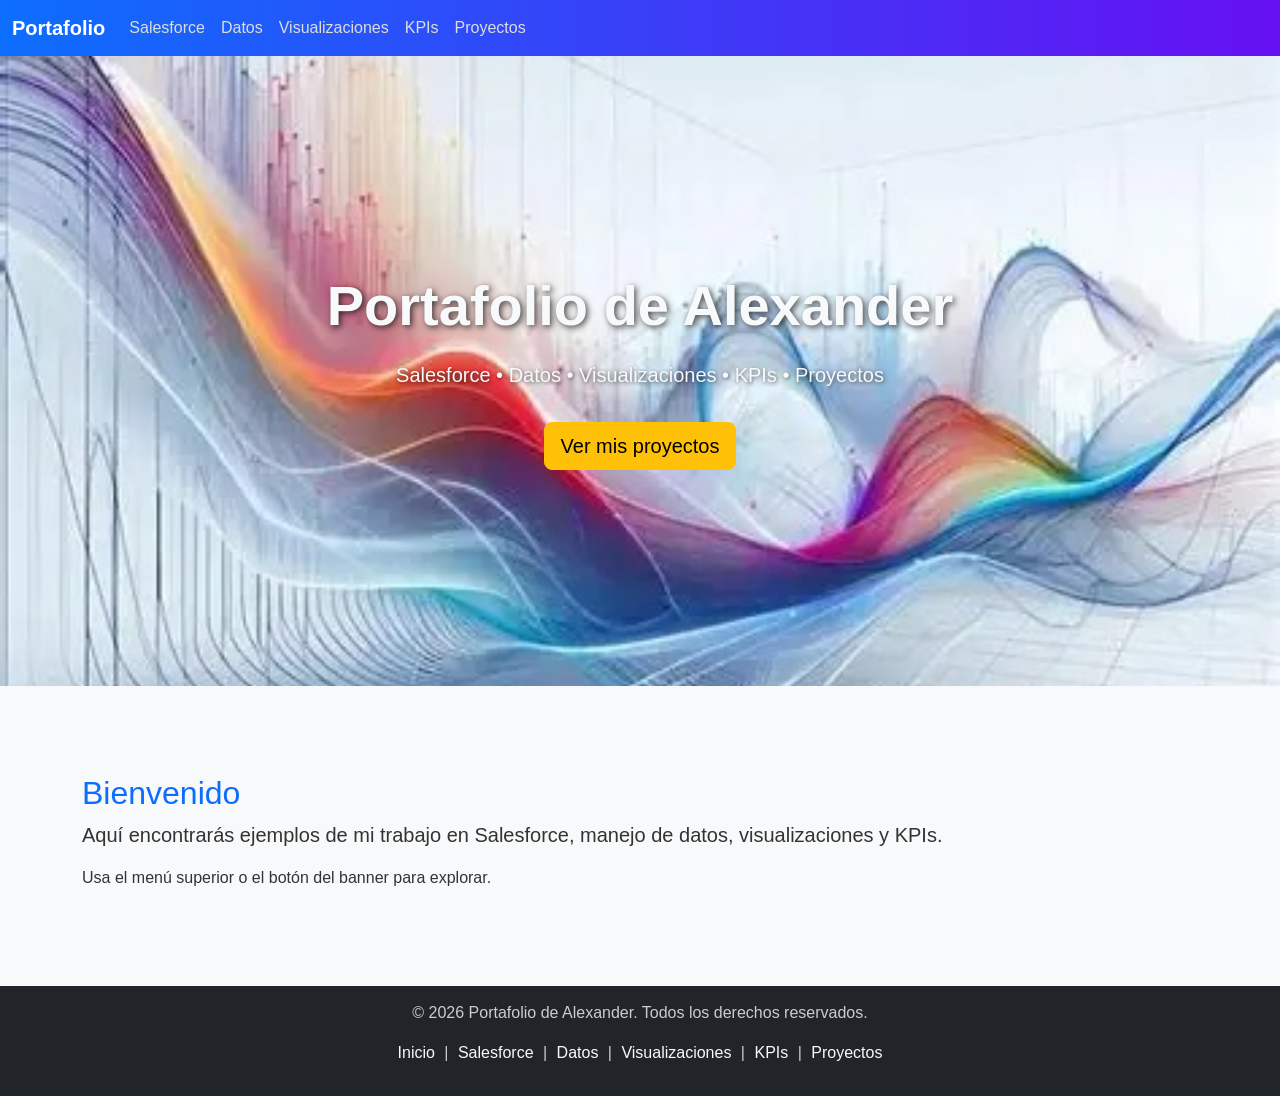
<file: index.html>
<!DOCTYPE html>
<html lang="es">
<head>
  <meta charset="UTF-8">
  <title>Portafolio de Alexander</title>
  <link href="https://cdn.jsdelivr.net/npm/bootstrap@5.3.2/dist/css/bootstrap.min.css" rel="stylesheet">
  <link href="styles.css" rel="stylesheet"> <!-- CSS personalizado -->
</head>
<body>
  <!-- Barra de navegación -->
  <nav class="navbar navbar-expand-lg navbar-dark bg-dark">
    <div class="container-fluid">
      <button class="navbar-toggler me-2" type="button" data-bs-toggle="collapse" data-bs-target="#navbarNav">
        <span class="navbar-toggler-icon"></span>
      </button>
      <a class="navbar-brand" href="index.html">Portafolio</a>
      <div class="collapse navbar-collapse" id="navbarNav">
        <ul class="navbar-nav">
          <li class="nav-item"><a class="nav-link" href="salesforce.html">Salesforce</a></li>
          <li class="nav-item"><a class="nav-link" href="datos.html">Datos</a></li>
          <li class="nav-item"><a class="nav-link" href="visualizaciones.html">Visualizaciones</a></li>
          <li class="nav-item"><a class="nav-link" href="kpis.html">KPIs</a></li>
          <li class="nav-item"><a class="nav-link" href="proyectos.html">Proyectos</a></li>
        </ul>
      </div>
    </div>
  </nav>

  <!-- Hero Banner -->
  <section class="hero d-flex align-items-center text-center text-light">
    <div class="container">
      <h1 class="display-4 fw-bold">Portafolio de Alexander</h1>
      <p class="lead">Salesforce • Datos • Visualizaciones • KPIs • Proyectos</p>
      <a href="proyectos.html" class="btn btn-warning btn-lg mt-3">Ver mis proyectos</a>
    </div>
  </section>

  <!-- Contenido principal -->
  <div class="container mt-5">
    <h2 class="text-primary">Bienvenido</h2>
    <p class="lead">Aquí encontrarás ejemplos de mi trabajo en Salesforce, manejo de datos, visualizaciones y KPIs.</p>
    <p>Usa el menú superior o el botón del banner para explorar.</p>
  </div>

  <!-- Footer uniforme -->
  <footer>
    <p>&copy; 2026 Portafolio de Alexander. Todos los derechos reservados.</p>
    <p>
      <a href="index.html" class="text-decoration-none text-light">Inicio</a> |
      <a href="salesforce.html" class="text-decoration-none text-light">Salesforce</a> |
      <a href="datos.html" class="text-decoration-none text-light">Datos</a> |
      <a href="visualizaciones.html" class="text-decoration-none text-light">Visualizaciones</a> |
      <a href="kpis.html" class="text-decoration-none text-light">KPIs</a> |
      <a href="proyectos.html" class="text-decoration-none text-light">Proyectos</a>
    </p>
  </footer>

  <!-- Bootstrap JS -->
  <script src="https://cdn.jsdelivr.net/npm/bootstrap@5.3.2/dist/js/bootstrap.bundle.min.js"></script>
</body>
</html>
</file>
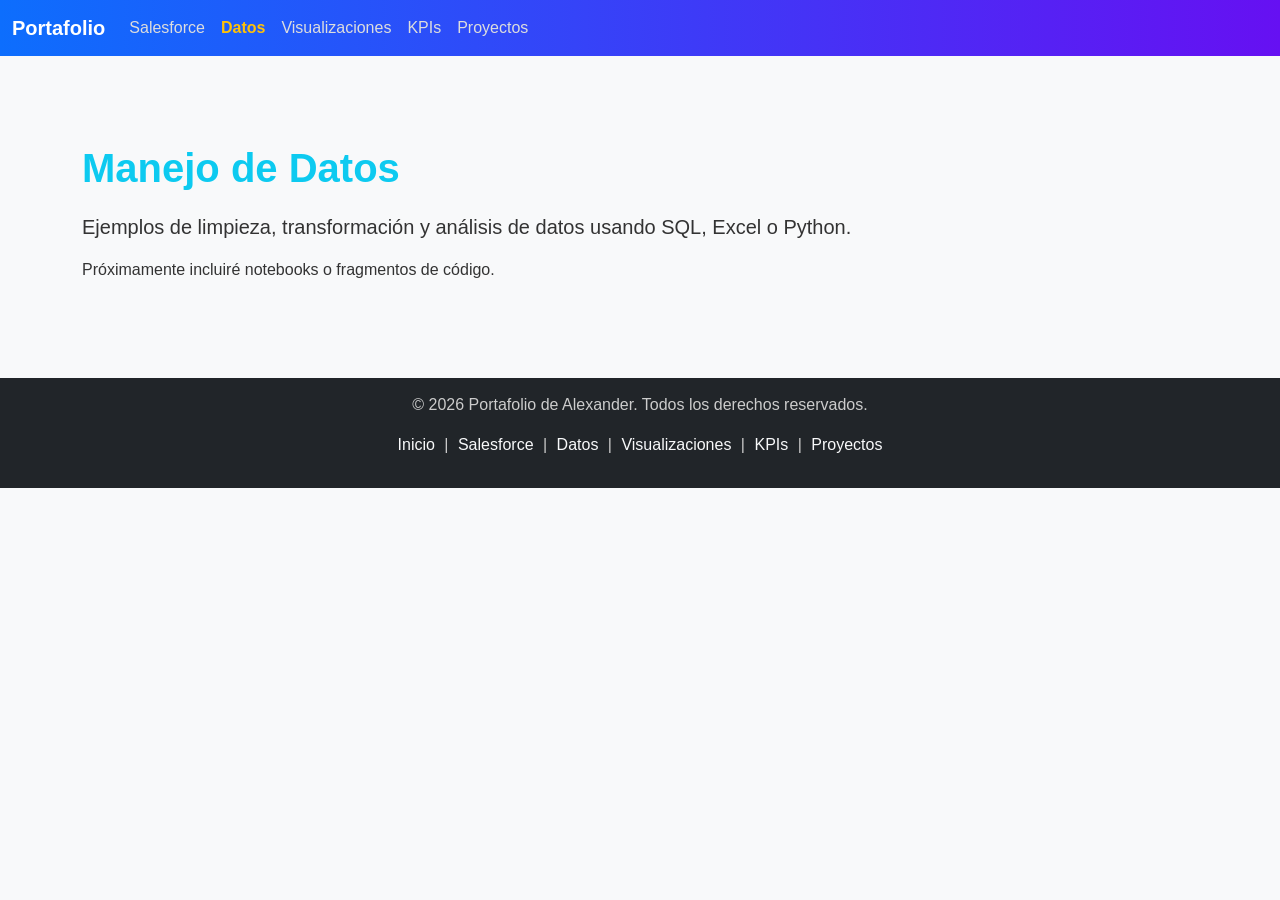
<file: datos.html>
<!DOCTYPE html>
<html lang="es">
<head>
  <meta charset="UTF-8">
  <title>Datos - Portafolio de Alexander</title>
  <link href="https://cdn.jsdelivr.net/npm/bootstrap@5.3.2/dist/css/bootstrap.min.css" rel="stylesheet">
  <link href="styles.css" rel="stylesheet">
</head>
<body>
  <!-- Barra de navegación -->
  <nav class="navbar navbar-expand-lg navbar-dark bg-dark">
    <div class="container-fluid">
      <button class="navbar-toggler me-2" type="button" data-bs-toggle="collapse" data-bs-target="#navbarNav">
        <span class="navbar-toggler-icon"></span>
      </button>
      <a class="navbar-brand" href="index.html">Portafolio</a>
      <div class="collapse navbar-collapse" id="navbarNav">
        <ul class="navbar-nav">
          <li class="nav-item"><a class="nav-link" href="salesforce.html">Salesforce</a></li>
          <li class="nav-item"><a class="nav-link active" href="datos.html">Datos</a></li>
          <li class="nav-item"><a class="nav-link" href="visualizaciones.html">Visualizaciones</a></li>
          <li class="nav-item"><a class="nav-link" href="kpis.html">KPIs</a></li>
          <li class="nav-item"><a class="nav-link" href="proyectos.html">Proyectos</a></li>
        </ul>
      </div>
    </div>
  </nav>

  <!-- Contenido principal -->
  <div class="container mt-5">
    <h1 class="text-info">Manejo de Datos</h1>
    <p class="lead">Ejemplos de limpieza, transformación y análisis de datos usando SQL, Excel o Python.</p>
    <p>Próximamente incluiré notebooks o fragmentos de código.</p>
  </div>

  <!-- Footer uniforme -->
  <footer>
    <p>&copy; 2026 Portafolio de Alexander. Todos los derechos reservados.</p>
    <p>
      <a href="index.html" class="text-decoration-none text-light">Inicio</a> |
      <a href="salesforce.html" class="text-decoration-none text-light">Salesforce</a> |
      <a href="datos.html" class="text-decoration-none text-light">Datos</a> |
      <a href="visualizaciones.html" class="text-decoration-none text-light">Visualizaciones</a> |
      <a href="kpis.html" class="text-decoration-none text-light">KPIs</a> |
      <a href="proyectos.html" class="text-decoration-none text-light">Proyectos</a>
    </p>
  </footer>

  <!-- Bootstrap JS -->
  <script src="https://cdn.jsdelivr.net/npm/bootstrap@5.3.2/dist/js/bootstrap.bundle.min.js"></script>
</body>
</html>
</file>
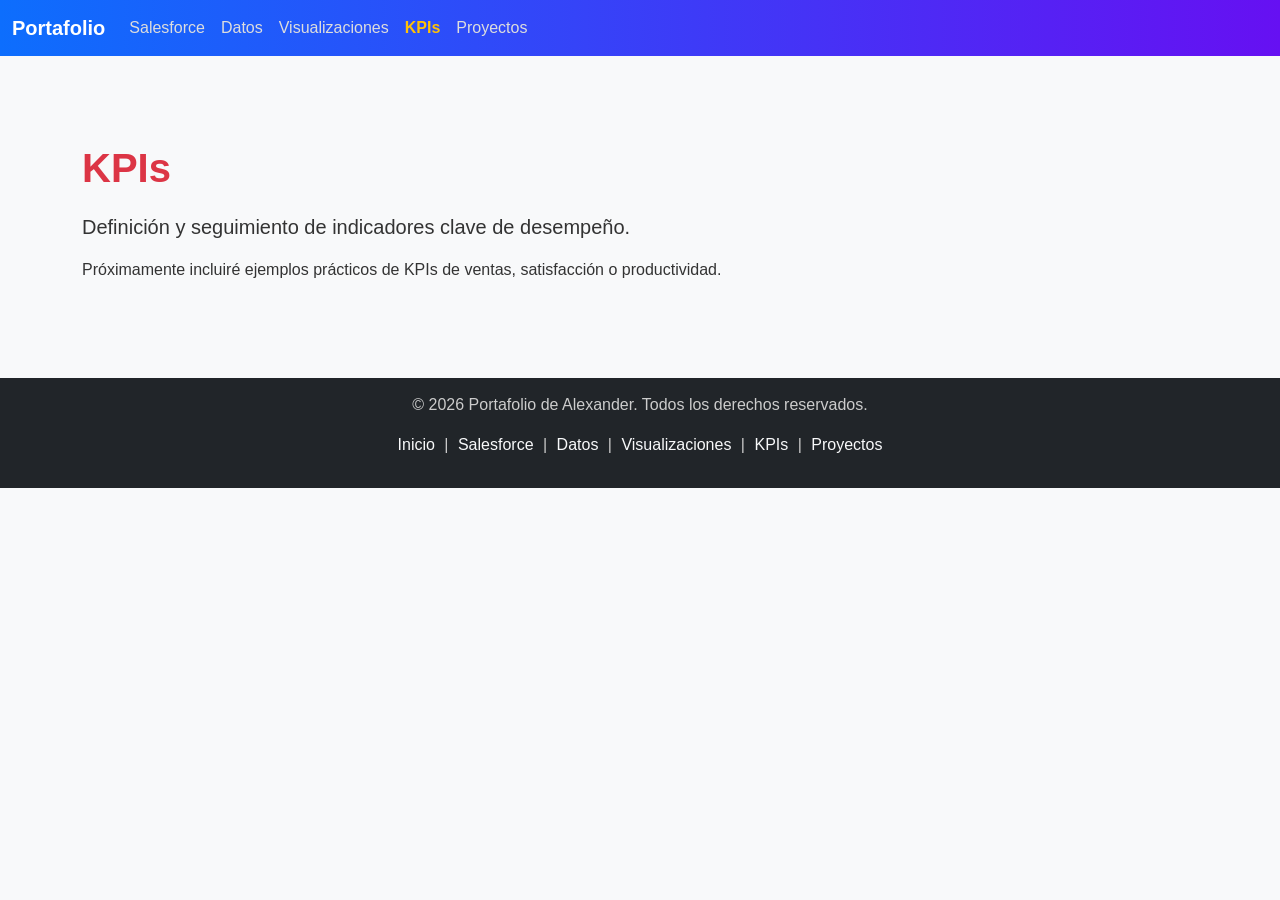
<file: kpis.html>
<!DOCTYPE html>
<html lang="es">
<head>
  <meta charset="UTF-8">
  <title>KPIs - Portafolio de Alexander</title>
  <link href="https://cdn.jsdelivr.net/npm/bootstrap@5.3.2/dist/css/bootstrap.min.css" rel="stylesheet">
  <link href="styles.css" rel="stylesheet">
</head>
<body>
  <!-- Barra de navegación -->
  <nav class="navbar navbar-expand-lg navbar-dark bg-dark">
    <div class="container-fluid">
      <button class="navbar-toggler me-2" type="button" data-bs-toggle="collapse" data-bs-target="#navbarNav">
        <span class="navbar-toggler-icon"></span>
      </button>
      <a class="navbar-brand" href="index.html">Portafolio</a>
      <div class="collapse navbar-collapse" id="navbarNav">
        <ul class="navbar-nav">
          <li class="nav-item"><a class="nav-link" href="salesforce.html">Salesforce</a></li>
          <li class="nav-item"><a class="nav-link" href="datos.html">Datos</a></li>
          <li class="nav-item"><a class="nav-link" href="visualizaciones.html">Visualizaciones</a></li>
          <li class="nav-item"><a class="nav-link active" href="kpis.html">KPIs</a></li>
          <li class="nav-item"><a class="nav-link" href="proyectos.html">Proyectos</a></li>
        </ul>
      </div>
    </div>
  </nav>

  <!-- Contenido principal -->
  <div class="container mt-5">
    <h1 class="text-danger">KPIs</h1>
    <p class="lead">Definición y seguimiento de indicadores clave de desempeño.</p>
    <p>Próximamente incluiré ejemplos prácticos de KPIs de ventas, satisfacción o productividad.</p>
  </div>

  <!-- Footer uniforme -->
  <footer>
    <p>&copy; 2026 Portafolio de Alexander. Todos los derechos reservados.</p>
    <p>
      <a href="index.html" class="text-decoration-none text-light">Inicio</a> |
      <a href="salesforce.html" class="text-decoration-none text-light">Salesforce</a> |
      <a href="datos.html" class="text-decoration-none text-light">Datos</a> |
      <a href="visualizaciones.html" class="text-decoration-none text-light">Visualizaciones</a> |
      <a href="kpis.html" class="text-decoration-none text-light">KPIs</a> |
      <a href="proyectos.html" class="text-decoration-none text-light">Proyectos</a>
    </p>
  </footer>

  <!-- Bootstrap JS -->
  <script src="https://cdn.jsdelivr.net/npm/bootstrap@5.3.2/dist/js/bootstrap.bundle.min.js"></script>
</body>
</html>
</file>
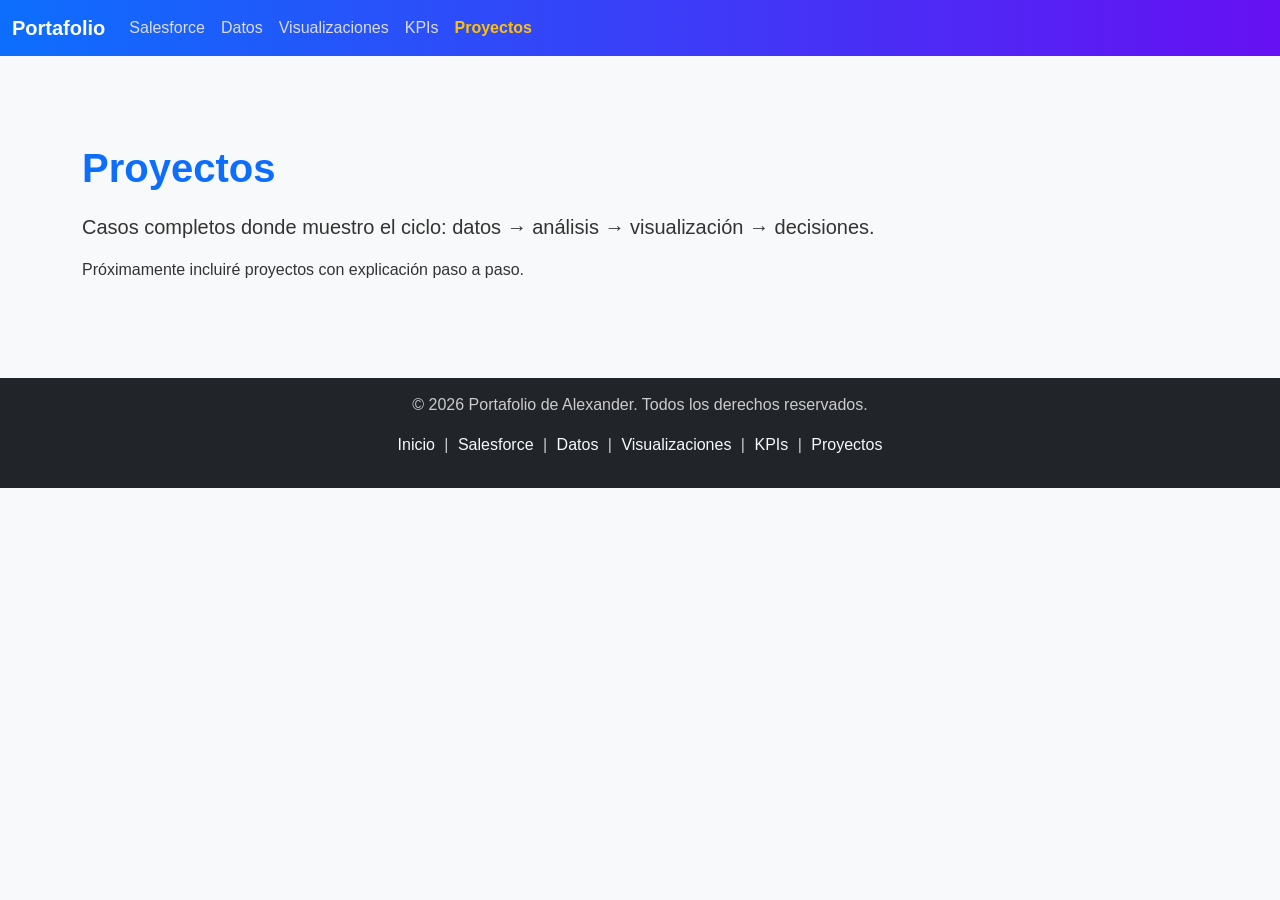
<file: proyectos.html>
<!DOCTYPE html>
<html lang="es">
<head>
  <meta charset="UTF-8">
  <title>Proyectos - Portafolio de Alexander</title>
  <link href="https://cdn.jsdelivr.net/npm/bootstrap@5.3.2/dist/css/bootstrap.min.css" rel="stylesheet">
  <link href="styles.css" rel="stylesheet">
</head>
<body>
  <!-- Barra de navegación -->
  <nav class="navbar navbar-expand-lg navbar-dark bg-dark">
    <div class="container-fluid">
      <button class="navbar-toggler me-2" type="button" data-bs-toggle="collapse" data-bs-target="#navbarNav">
        <span class="navbar-toggler-icon"></span>
      </button>
      <a class="navbar-brand" href="index.html">Portafolio</a>
      <div class="collapse navbar-collapse" id="navbarNav">
        <ul class="navbar-nav">
          <li class="nav-item"><a class="nav-link" href="salesforce.html">Salesforce</a></li>
          <li class="nav-item"><a class="nav-link" href="datos.html">Datos</a></li>
          <li class="nav-item"><a class="nav-link" href="visualizaciones.html">Visualizaciones</a></li>
          <li class="nav-item"><a class="nav-link" href="kpis.html">KPIs</a></li>
          <li class="nav-item"><a class="nav-link active" href="proyectos.html">Proyectos</a></li>
        </ul>
      </div>
    </div>
  </nav>

  <!-- Contenido principal -->
  <div class="container mt-5">
    <h1 class="text-primary">Proyectos</h1>
    <p class="lead">Casos completos donde muestro el ciclo: datos → análisis → visualización → decisiones.</p>
    <p>Próximamente incluiré proyectos con explicación paso a paso.</p>
  </div>

  <!-- Footer uniforme -->
  <footer>
    <p>&copy; 2026 Portafolio de Alexander. Todos los derechos reservados.</p>
    <p>
      <a href="index.html" class="text-decoration-none text-light">Inicio</a> |
      <a href="salesforce.html" class="text-decoration-none text-light">Salesforce</a> |
      <a href="datos.html" class="text-decoration-none text-light">Datos</a> |
      <a href="visualizaciones.html" class="text-decoration-none text-light">Visualizaciones</a> |
      <a href="kpis.html" class="text-decoration-none text-light">KPIs</a> |
      <a href="proyectos.html" class="text-decoration-none text-light">Proyectos</a>
    </p>
  </footer>

  <!-- Bootstrap JS -->
  <script src="https://cdn.jsdelivr.net/npm/bootstrap@5.3.2/dist/js/bootstrap.bundle.min.js"></script>
</body>
</html>
</file>
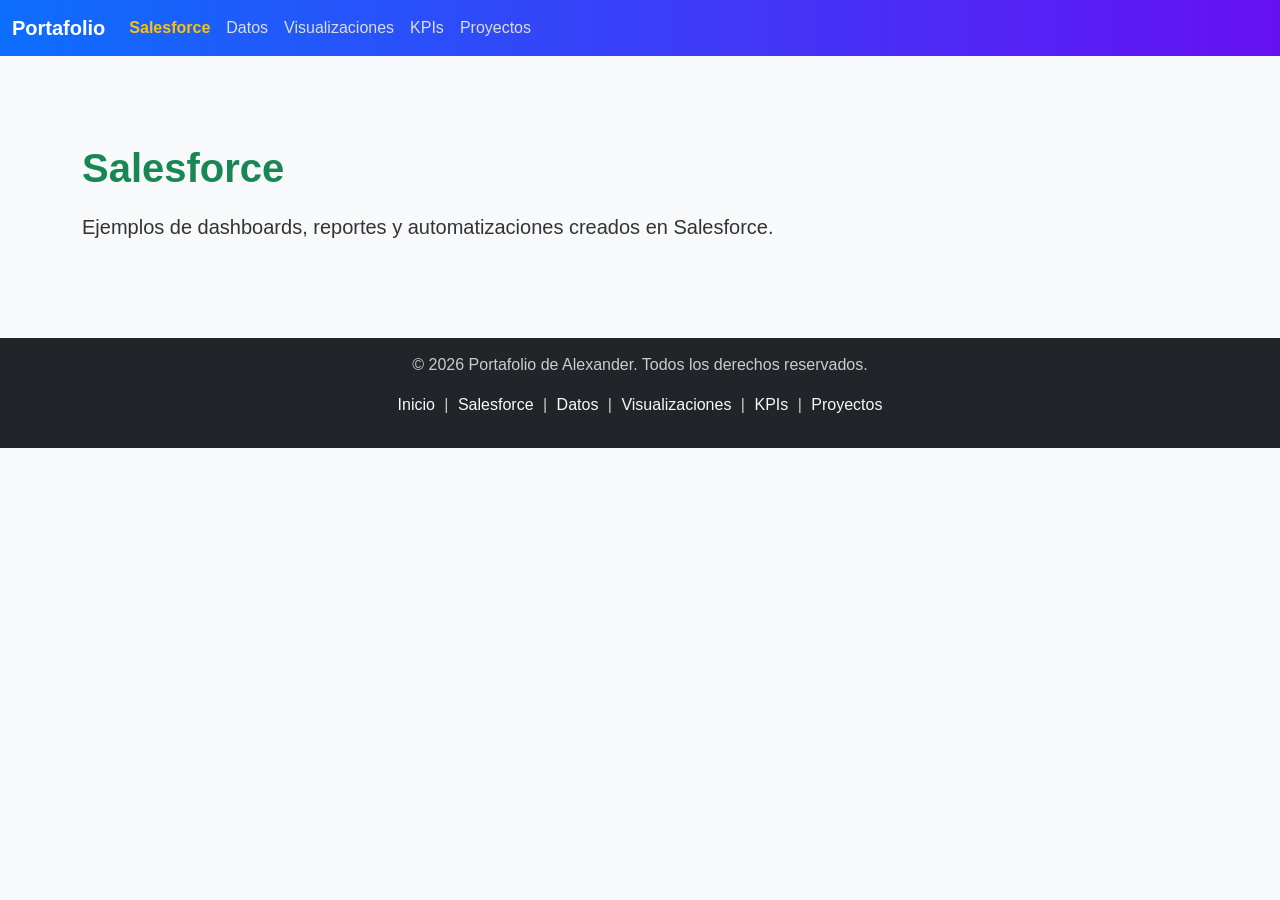
<file: salesforce.html>
<!DOCTYPE html>
<html lang="es">
<head>
  <meta charset="UTF-8">
  <title>Salesforce - Portafolio de Alexander</title>
  <link href="https://cdn.jsdelivr.net/npm/bootstrap@5.3.2/dist/css/bootstrap.min.css" rel="stylesheet">
  <link href="styles.css" rel="stylesheet">
</head>
<body>
  <!-- Navbar -->
  <nav class="navbar navbar-expand-lg navbar-dark bg-dark">
    <div class="container-fluid">
      <button class="navbar-toggler me-2" type="button" data-bs-toggle="collapse" data-bs-target="#navbarNav">
        <span class="navbar-toggler-icon"></span>
      </button>
      <a class="navbar-brand" href="index.html">Portafolio</a>
      <div class="collapse navbar-collapse" id="navbarNav">
        <ul class="navbar-nav">
          <li class="nav-item"><a class="nav-link active" href="salesforce.html">Salesforce</a></li>
          <li class="nav-item"><a class="nav-link" href="datos.html">Datos</a></li>
          <li class="nav-item"><a class="nav-link" href="visualizaciones.html">Visualizaciones</a></li>
          <li class="nav-item"><a class="nav-link" href="kpis.html">KPIs</a></li>
          <li class="nav-item"><a class="nav-link" href="proyectos.html">Proyectos</a></li>
        </ul>
      </div>
    </div>
  </nav>

  <!-- Contenido -->
  <div class="container mt-5">
    <h1 class="text-success">Salesforce</h1>
    <p class="lead">Ejemplos de dashboards, reportes y automatizaciones creados en Salesforce.</p>
  </div>

  <!-- Footer -->
  <footer>
    <p>&copy; 2026 Portafolio de Alexander. Todos los derechos reservados.</p>
    <p>
      <a href="index.html" class="text-decoration-none text-light">Inicio</a> |
      <a href="salesforce.html" class="text-decoration-none text-light">Salesforce</a> |
      <a href="datos.html" class="text-decoration-none text-light">Datos</a> |
      <a href="visualizaciones.html" class="text-decoration-none text-light">Visualizaciones</a> |
      <a href="kpis.html" class="text-decoration-none text-light">KPIs</a> |
      <a href="proyectos.html" class="text-decoration-none text-light">Proyectos</a>
    </p>
  </footer>

  <script src="https://cdn.jsdelivr.net/npm/bootstrap@5.3.2/dist/js/bootstrap.bundle.min.js"></script>
</body>
</html>
</file>
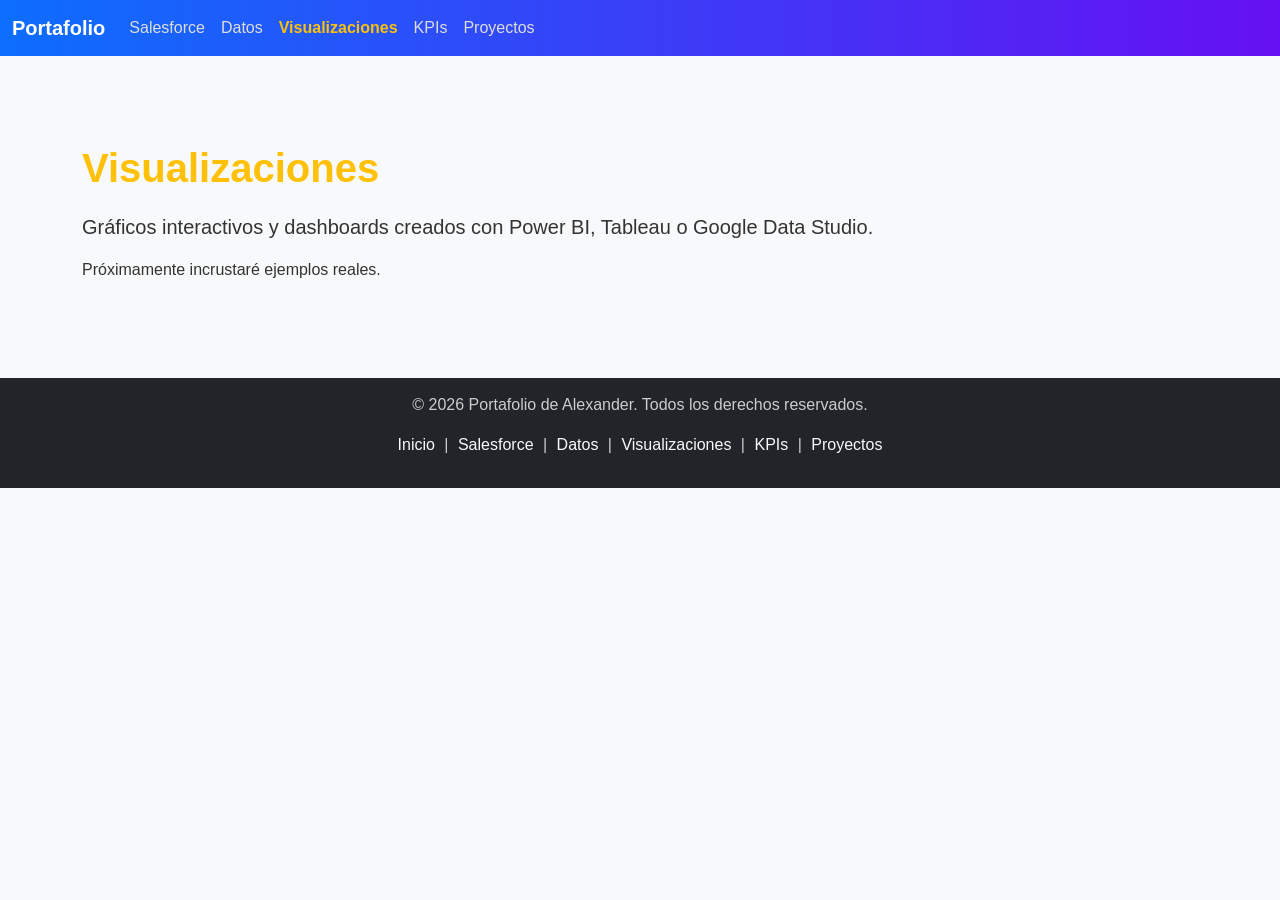
<file: visualizaciones.html>
<!DOCTYPE html>
<html lang="es">
<head>
  <meta charset="UTF-8">
  <title>Visualizaciones - Portafolio de Alexander</title>
  <link href="https://cdn.jsdelivr.net/npm/bootstrap@5.3.2/dist/css/bootstrap.min.css" rel="stylesheet">
  <link href="styles.css" rel="stylesheet">
</head>
<body>
  <!-- Barra de navegación -->
  <nav class="navbar navbar-expand-lg navbar-dark bg-dark">
    <div class="container-fluid">
      <button class="navbar-toggler me-2" type="button" data-bs-toggle="collapse" data-bs-target="#navbarNav">
        <span class="navbar-toggler-icon"></span>
      </button>
      <a class="navbar-brand" href="index.html">Portafolio</a>
      <div class="collapse navbar-collapse" id="navbarNav">
        <ul class="navbar-nav">
          <li class="nav-item"><a class="nav-link" href="salesforce.html">Salesforce</a></li>
          <li class="nav-item"><a class="nav-link" href="datos.html">Datos</a></li>
          <li class="nav-item"><a class="nav-link active" href="visualizaciones.html">Visualizaciones</a></li>
          <li class="nav-item"><a class="nav-link" href="kpis.html">KPIs</a></li>
          <li class="nav-item"><a class="nav-link" href="proyectos.html">Proyectos</a></li>
        </ul>
      </div>
    </div>
  </nav>

  <!-- Contenido principal -->
  <div class="container mt-5">
    <h1 class="text-warning">Visualizaciones</h1>
    <p class="lead">Gráficos interactivos y dashboards creados con Power BI, Tableau o Google Data Studio.</p>
    <p>Próximamente incrustaré ejemplos reales.</p>
  </div>

  <!-- Footer uniforme -->
  <footer>
    <p>&copy; 2026 Portafolio de Alexander. Todos los derechos reservados.</p>
    <p>
      <a href="index.html" class="text-decoration-none text-light">Inicio</a> |
      <a href="salesforce.html" class="text-decoration-none text-light">Salesforce</a> |
      <a href="datos.html" class="text-decoration-none text-light">Datos</a> |
      <a href="visualizaciones.html" class="text-decoration-none text-light">Visualizaciones</a> |
      <a href="kpis.html" class="text-decoration-none text-light">KPIs</a> |
      <a href="proyectos.html" class="text-decoration-none text-light">Proyectos</a>
    </p>
  </footer>

  <!-- Bootstrap JS -->
  <script src="https://cdn.jsdelivr.net/npm/bootstrap@5.3.2/dist/js/bootstrap.bundle.min.js"></script>
</body>
</html>
</file>
<file: styles.css>
/* Tipografía general */
body {
  font-family: 'Segoe UI', Tahoma, Geneva, Verdana, sans-serif;
  background-color: #f8f9fa; /* gris claro */
  color: #333;
}

/* Encabezados */
h1 {
  font-weight: 700;
  margin-bottom: 20px;
}

/* Navbar personalizada */
.navbar {
  background: linear-gradient(90deg, #0d6efd, #6610f2); /* degradado azul-violeta */
}

.navbar-brand {
  font-weight: bold;
  color: #fff !important;
}

.nav-link {
  color: #ddd !important;
  transition: color 0.3s ease;
}

.nav-link:hover {
  color: #fff !important;
}

.nav-link.active {
  color: #ffc107 !important; /* amarillo para destacar la sección activa */
  font-weight: 600;
}

/* Contenedor principal */
.container {
  padding-top: 40px;
  padding-bottom: 40px;
}

/* Footer */
footer {
  background-color: #212529;
  color: #ccc;
  text-align: center;
  padding: 15px;
  margin-top: 40px;
}

footer a {
  color: #ccc;
  margin: 0 5px;
}

footer a:hover {
  color: #ffc107;
}

/* Hero Banner */
.hero {
  background: url('banner.jpg') no-repeat center center;
  background-size: cover;
  height: 70vh; /* altura del banner */
  display: flex;
  justify-content: center;
  align-items: center;
}

.hero h1 {
  text-shadow: 2px 2px 6px rgba(0,0,0,0.7);
}

.hero p {
  text-shadow: 1px 1px 4px rgba(0,0,0,0.6);
}
</file>
